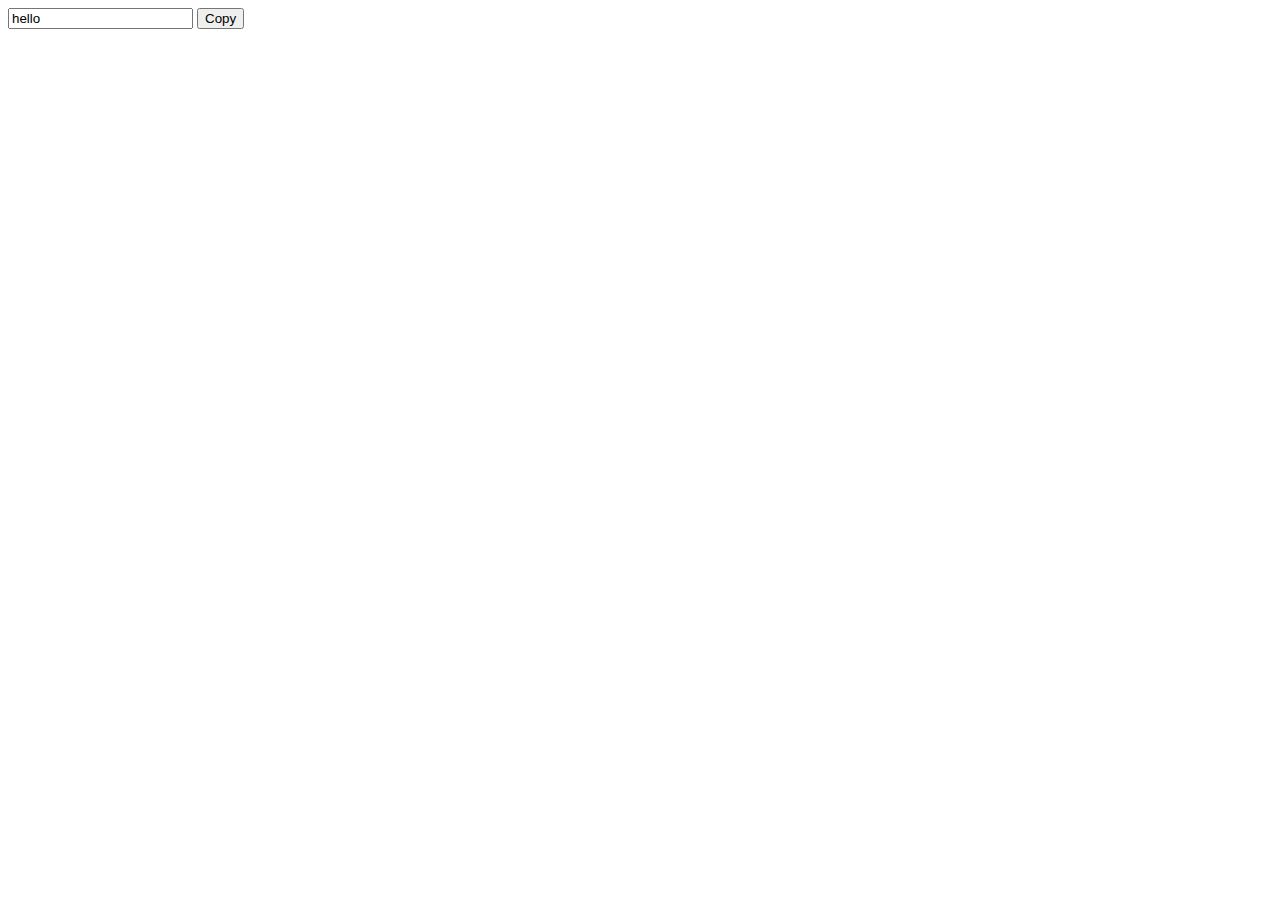
<file: assets/js/clipboard/demo/target-input.html>
<!DOCTYPE html>
<html lang="en">
<head>
    <meta charset="UTF-8">
    <title>target-input</title>
    <meta name="viewport" content="width=device-width, initial-scale=1">
</head>
<body>
    <!-- 1. Define some markup -->
    <input id="foo" type="text" value="hello">
    <button class="btn" data-clipboard-action="copy" data-clipboard-target="#foo">Copy</button>

    <!-- 2. Include library -->
    <script src="../dist/clipboard.min.js"></script>

    <!-- 3. Instantiate clipboard -->
    <script>
    var clipboard = new ClipboardJS('.btn');

    clipboard.on('success', function(e) {
        console.log(e);
    });

    clipboard.on('error', function(e) {
        console.log(e);
    });
    </script>
</body>
</html>
</file>
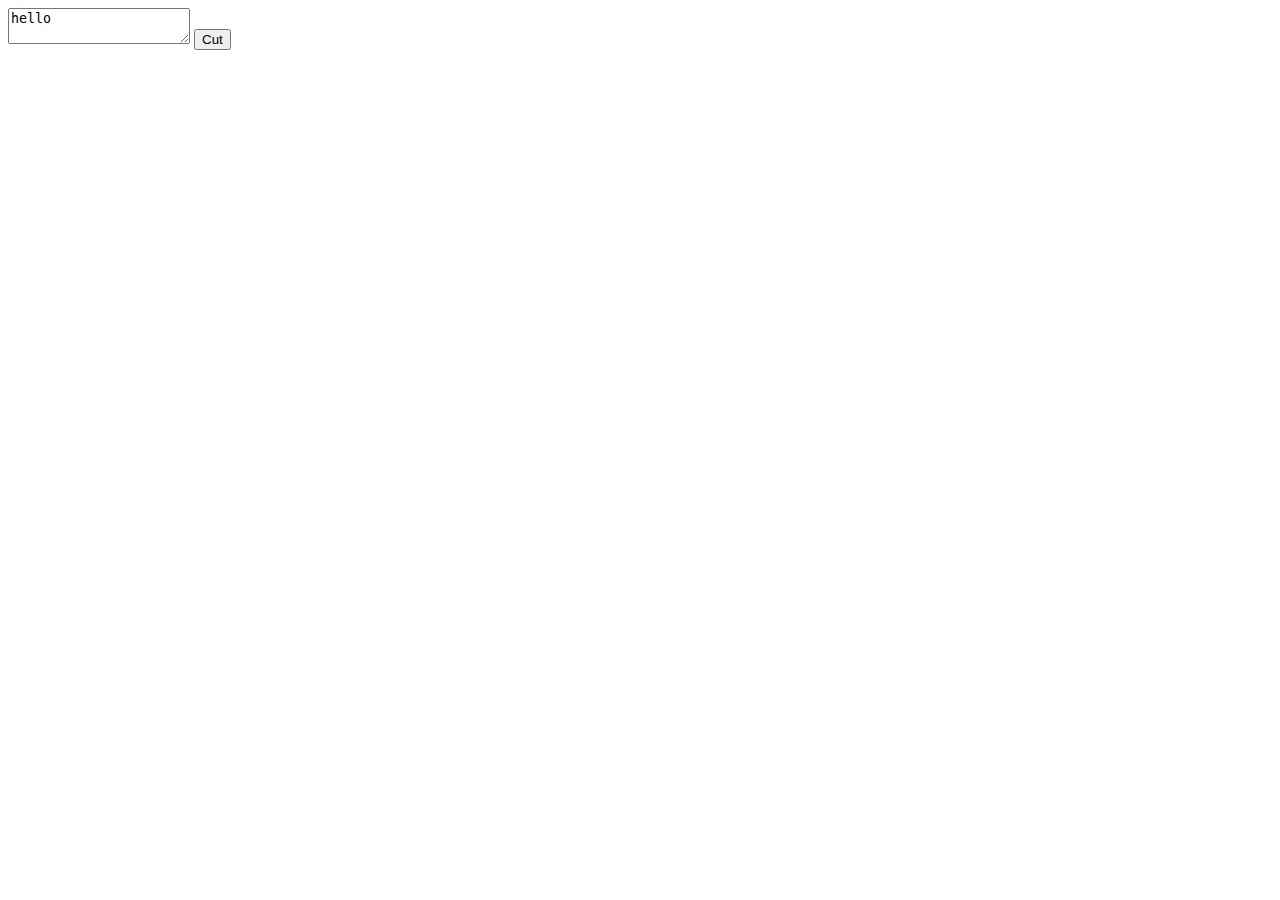
<file: assets/js/clipboard/demo/target-textarea.html>
<!DOCTYPE html>
<html lang="en">
<head>
    <meta charset="UTF-8">
    <title>target-textarea</title>
    <meta name="viewport" content="width=device-width, initial-scale=1">
</head>
<body>
    <!-- 1. Define some markup -->
    <textarea id="bar">hello</textarea>
    <button class="btn" data-clipboard-action="cut" data-clipboard-target="#bar">Cut</button>

    <!-- 2. Include library -->
    <script src="../dist/clipboard.min.js"></script>

    <!-- 3. Instantiate clipboard -->
    <script>
    var clipboard = new ClipboardJS('.btn');

    clipboard.on('success', function(e) {
        console.log(e);
    });

    clipboard.on('error', function(e) {
        console.log(e);
    });
    </script>
</body>
</html>
</file>
